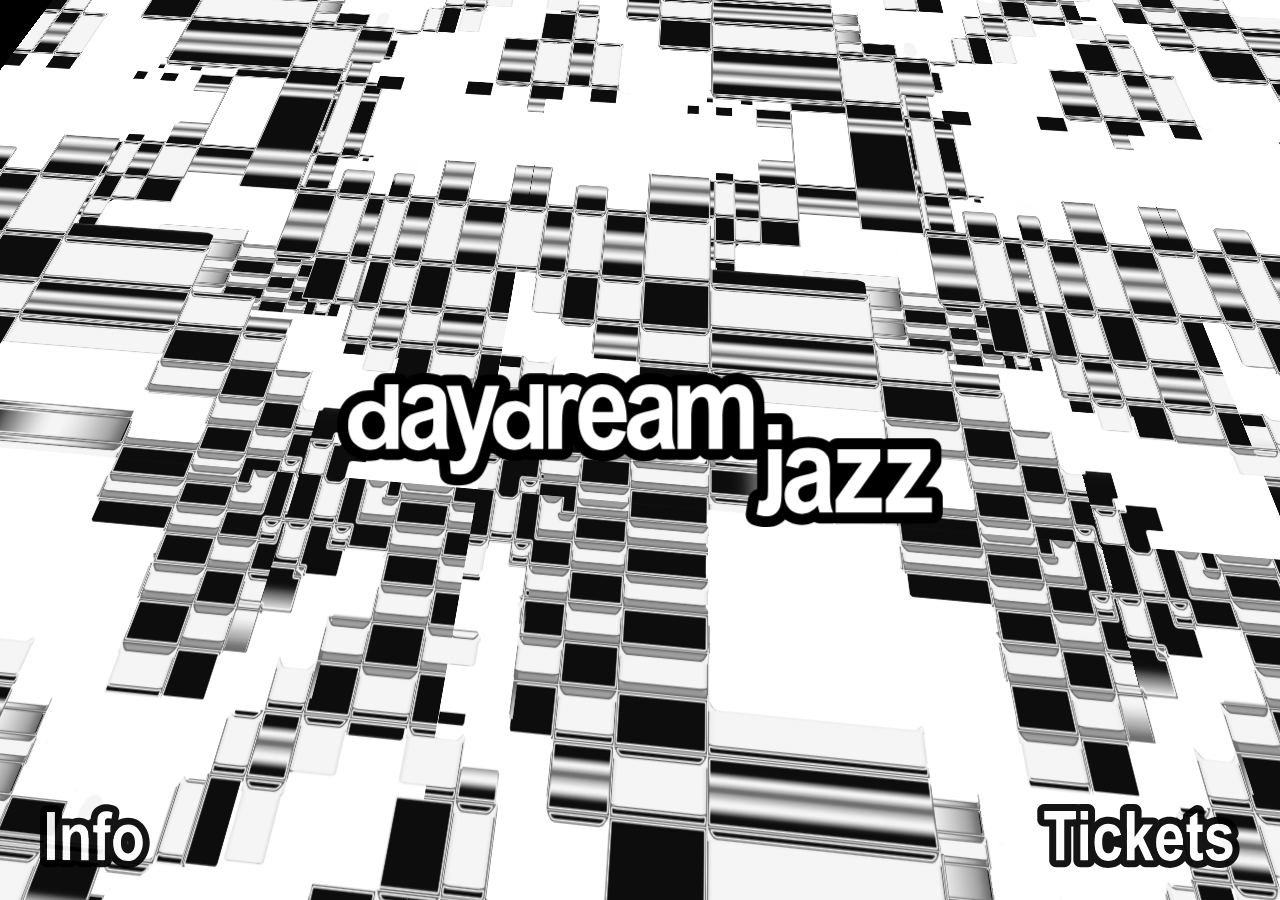
<file: index.html>
<!doctype html>
<html lang="en">
  <head>
    <meta charset="UTF-8" />
    <meta name="viewport" content="width=device-width, initial-scale=1.0" />
    <title>DaydreamJazz</title>
    <script type="module" crossorigin src="./assets/index-7MCVbxVB.js"></script>
    <link rel="stylesheet" crossorigin href="./assets/index-DCzqZmyv.css">
  </head>
  <body class="overflow-hidden antialiased">
    <div class="animated-bg" aria-hidden="true">
      <div class="animated-bg__viewport">
        <div class="animated-bg__plane" data-abg-plane>
          <div class="animated-bg__strip" data-abg-strip></div>
        </div>
      </div>
    </div>

    <main
      class="site-main relative z-10 flex min-h-screen flex-col items-center justify-center px-6"
    >
      <div class="logo-stage">
        <h1 class="m-0">
          <img
            src="./assets/images/logo.svg"
            alt="DaydreamJazz"
            width="966"
            height="245"
            class="logo"
            data-logo
            decoding="async"
            fetchpriority="high"
          />
        </h1>
      </div>

      <div class="content-cards" data-content-cards>
        <article
          class="content-card"
          data-card="support"
          data-content-card
          aria-label="Support Daydream Jazz"
        >
          <h2 class="content-card__title">Daydream Jazz needs your support</h2>
          <p class="content-card__text">
            Lorem ipsum dolor sit amet, consectetur adipiscing elit. Sed do
            eiusmod tempor incididunt ut labore et dolore magna aliqua. Ut enim
            ad minim veniam, quis nostrud exercitation ullamco laboris.
          </p>
          <a href="#" class="content-card__donate">Donate</a>
        </article>

        <article
          class="content-card"
          data-card="info"
          data-content-card
          aria-label="Info"
        >
          <h2 class="content-card__title">Info</h2>
          <p class="content-card__text">
            Daydream Jazz is an independent music festival and cultural platform
            based in Riga.
          </p>
          <p class="content-card__text">
            Our focus is contemporary jazz, ambient and experimental music, with
            live performance at the centre of everything we do. The idea is to
            introduce audiences in Riga to new music while creating intimate and
            carefully considered experiences around it.
          </p>
          <p class="content-card__social">
            <a href="#" class="content-card__social-link">Instagram</a>
            <a href="#" class="content-card__social-link">Facebook</a>
          </p>
        </article>
      </div>
    </main>

    <nav
      class="corner-nav pointer-events-none fixed inset-x-0 bottom-0 z-20 flex items-end justify-between px-6 pb-6 md:px-10 md:pb-8"
      aria-label="Site navigation"
    >
      <a
        href="#info"
        class="corner-link pointer-events-auto"
        data-card-trigger="info"
      >
        <img
          src="./assets/images/info.svg"
          alt="Info"
          width="312"
          height="182"
          class="corner-link__icon"
          decoding="async"
        />
      </a>
      <a
        href="https://ticketshop.lv/en/events/107763"
        class="corner-link pointer-events-auto"
        target="_blank"
        rel="noopener noreferrer"
      >
        <img
          src="./assets/images/tickets.svg"
          alt="Tickets"
          width="569"
          height="179"
          class="corner-link__icon"
          decoding="async"
        />
      </a>
    </nav>

  </body>
</html>
</file>
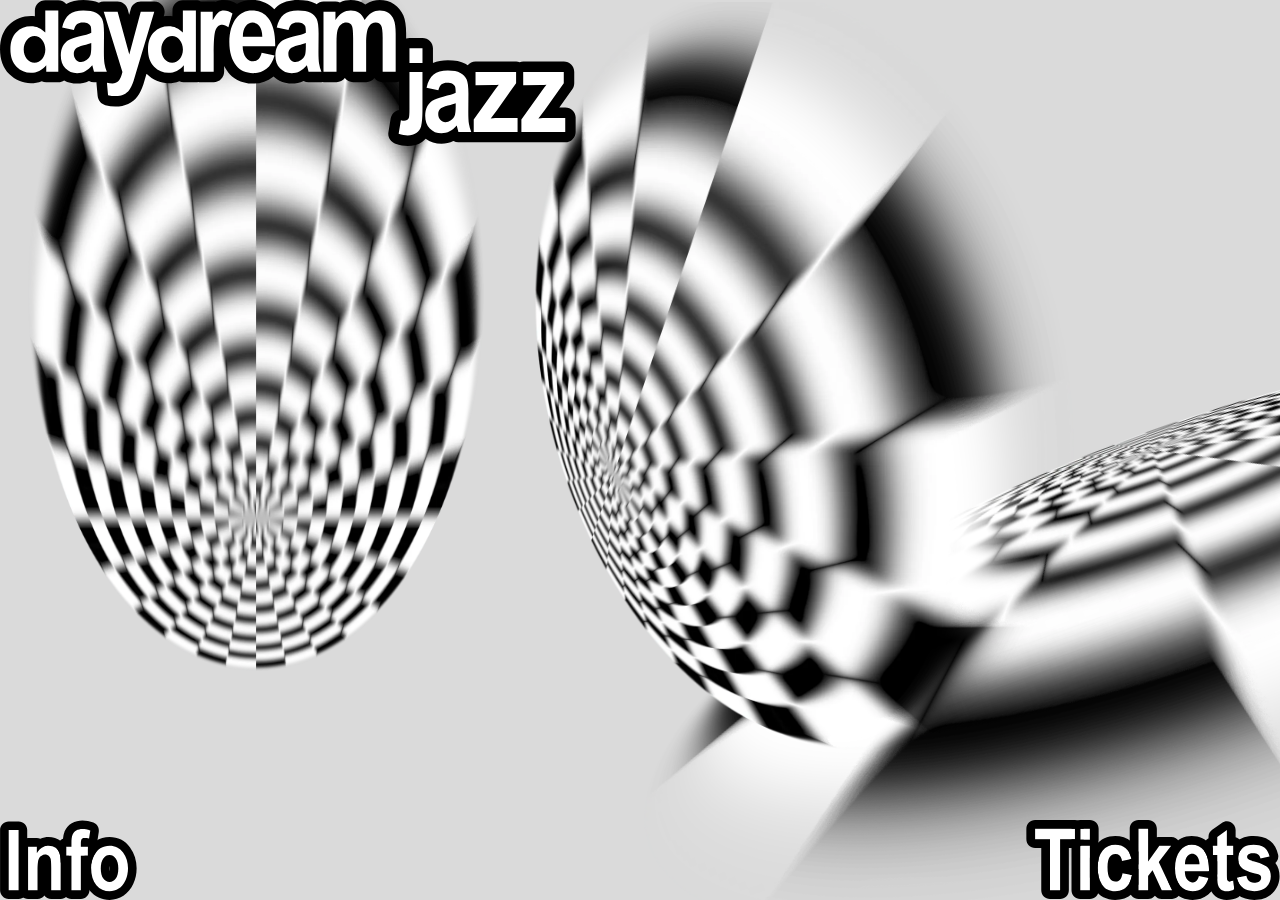
<file: old-home.html>
<!DOCTYPE html><!--  This site was created in Webflow. https://webflow.com  --><!--  Last Published: Fri Jun 27 2025 15:59:17 GMT+0000 (Coordinated Universal Time)  -->
<html data-wf-page="6692bc2f85660c6b7c0c7601" data-wf-site="6692bc2f85660c6b7c0c75f7">
<head>
  <meta charset="utf-8">
  <title>Daydream Jazz</title>
  <meta content="width=device-width, initial-scale=1" name="viewport">
  <meta content="Webflow" name="generator">
  <link href="css/normalize.css" rel="stylesheet" type="text/css">
  <link href="css/webflow.css" rel="stylesheet" type="text/css">
  <link href="css/daydream-jazz.webflow.css" rel="stylesheet" type="text/css">
  <script type="text/javascript">!function(o,c){var n=c.documentElement,t=" w-mod-";n.className+=t+"js",("ontouchstart"in o||o.DocumentTouch&&c instanceof DocumentTouch)&&(n.className+=t+"touch")}(window,document);</script>
  <link href="images/favicon.png" rel="shortcut icon" type="image/x-icon">
  <link href="images/webclip.png" rel="apple-touch-icon">
</head>
<body class="body">
  <section class="section">
    <div class="w-layout-blockcontainer container w-container">
      <div class="logocontainer"><img src="images/logo.svg" loading="lazy" alt="" class="logo"></div>
      <div class="navcontainer">
        <a data-w-id="235c4eb7-e170-a308-549a-3cf3133a464a" href="https://www.facebook.com/events/890144652913933" target="_blank" class="infobutton w-inline-block"><img src="images/info.svg" loading="lazy" data-w-id="e53e03a3-e0a8-1672-e8b8-9812b35a96cb" alt="" class="infoicon"></a>
        <a data-w-id="318f3563-0ec1-373c-7167-3ac269264ebf" href="https://ticketshop.lv/lv/events/6318" target="_blank" class="ticketsbutton w-inline-block"><img src="images/tickets.svg" loading="lazy" alt="" class="ticketsicon"></a>
      </div><img src="images/shapes_00000-5_1.webp" loading="lazy" data-w-id="4eb53563-c131-6ba5-6fee-9d459a389ac5" sizes="(max-width: 479px) 100vw, 60vw" alt="" srcset="images/shapes_00000-5_1shapes_00000-5.webp 500w, images/shapes_00000-5_1shapes_00000-5.webp 800w, images/shapes_00000-5_1shapes_00000-5.webp 1080w, images/shapes_00000-5_1shapes_00000-5.webp 1600w, images/shapes_00000-5_1shapes_00000-5.webp 2000w, images/shapes_00000-5_1.webp 3001w" class="shape_1"><img src="images/shapes_00000-copy-2-2_1.webp" loading="lazy" data-w-id="981434d7-b527-0075-d655-2f1753084816" sizes="(max-width: 479px) 100vw, 70vw" alt="" srcset="images/shapes_00000-copy-2-2_1shapes_00000-copy-2-2.webp 500w, images/shapes_00000-copy-2-2_1shapes_00000-copy-2-2.webp 800w, images/shapes_00000-copy-2-2_1shapes_00000-copy-2-2.webp 1080w, images/shapes_00000-copy-2-2_1shapes_00000-copy-2-2.webp 1600w, images/shapes_00000-copy-2-2_1shapes_00000-copy-2-2.webp 2000w, images/shapes_00000-copy-2-2_1shapes_00000-copy-2-2.webp 2600w, images/shapes_00000-copy-2-2_1.webp 3000w" class="shape_2"><img src="images/shapes_00000-1-1_1.webp" loading="lazy" data-w-id="3c90b577-877f-f562-3415-f8f0f4b86b33" sizes="100vw" alt="" srcset="images/shapes_00000-1-1_1shapes_00000-1-1.webp 500w, images/shapes_00000-1-1_1shapes_00000-1-1.webp 800w, images/shapes_00000-1-1_1shapes_00000-1-1.webp 1080w, images/shapes_00000-1-1_1shapes_00000-1-1.webp 1600w, images/shapes_00000-1-1_1shapes_00000-1-1.webp 2000w, images/shapes_00000-1-1_1shapes_00000-1-1.webp 2600w, images/shapes_00000-1-1_1.webp 3000w" class="shape_3">
    </div>
  </section>
  <script src="https://d3e54v103j8qbb.cloudfront.net/js/jquery-3.5.1.min.dc5e7f18c8.js?site=6692bc2f85660c6b7c0c75f7" type="text/javascript" integrity="sha256-9/aliU8dGd2tb6OSsuzixeV4y/faTqgFtohetphbbj0=" crossorigin="anonymous"></script>
  <script src="js/webflow.js" type="text/javascript"></script>
</body>
</html>
</file>
<file: assets/index-DCzqZmyv.css>
*,:before,:after{--tw-border-spacing-x: 0;--tw-border-spacing-y: 0;--tw-translate-x: 0;--tw-translate-y: 0;--tw-rotate: 0;--tw-skew-x: 0;--tw-skew-y: 0;--tw-scale-x: 1;--tw-scale-y: 1;--tw-pan-x: ;--tw-pan-y: ;--tw-pinch-zoom: ;--tw-scroll-snap-strictness: proximity;--tw-gradient-from-position: ;--tw-gradient-via-position: ;--tw-gradient-to-position: ;--tw-ordinal: ;--tw-slashed-zero: ;--tw-numeric-figure: ;--tw-numeric-spacing: ;--tw-numeric-fraction: ;--tw-ring-inset: ;--tw-ring-offset-width: 0px;--tw-ring-offset-color: #fff;--tw-ring-color: rgb(59 130 246 / .5);--tw-ring-offset-shadow: 0 0 #0000;--tw-ring-shadow: 0 0 #0000;--tw-shadow: 0 0 #0000;--tw-shadow-colored: 0 0 #0000;--tw-blur: ;--tw-brightness: ;--tw-contrast: ;--tw-grayscale: ;--tw-hue-rotate: ;--tw-invert: ;--tw-saturate: ;--tw-sepia: ;--tw-drop-shadow: ;--tw-backdrop-blur: ;--tw-backdrop-brightness: ;--tw-backdrop-contrast: ;--tw-backdrop-grayscale: ;--tw-backdrop-hue-rotate: ;--tw-backdrop-invert: ;--tw-backdrop-opacity: ;--tw-backdrop-saturate: ;--tw-backdrop-sepia: ;--tw-contain-size: ;--tw-contain-layout: ;--tw-contain-paint: ;--tw-contain-style: }::backdrop{--tw-border-spacing-x: 0;--tw-border-spacing-y: 0;--tw-translate-x: 0;--tw-translate-y: 0;--tw-rotate: 0;--tw-skew-x: 0;--tw-skew-y: 0;--tw-scale-x: 1;--tw-scale-y: 1;--tw-pan-x: ;--tw-pan-y: ;--tw-pinch-zoom: ;--tw-scroll-snap-strictness: proximity;--tw-gradient-from-position: ;--tw-gradient-via-position: ;--tw-gradient-to-position: ;--tw-ordinal: ;--tw-slashed-zero: ;--tw-numeric-figure: ;--tw-numeric-spacing: ;--tw-numeric-fraction: ;--tw-ring-inset: ;--tw-ring-offset-width: 0px;--tw-ring-offset-color: #fff;--tw-ring-color: rgb(59 130 246 / .5);--tw-ring-offset-shadow: 0 0 #0000;--tw-ring-shadow: 0 0 #0000;--tw-shadow: 0 0 #0000;--tw-shadow-colored: 0 0 #0000;--tw-blur: ;--tw-brightness: ;--tw-contrast: ;--tw-grayscale: ;--tw-hue-rotate: ;--tw-invert: ;--tw-saturate: ;--tw-sepia: ;--tw-drop-shadow: ;--tw-backdrop-blur: ;--tw-backdrop-brightness: ;--tw-backdrop-contrast: ;--tw-backdrop-grayscale: ;--tw-backdrop-hue-rotate: ;--tw-backdrop-invert: ;--tw-backdrop-opacity: ;--tw-backdrop-saturate: ;--tw-backdrop-sepia: ;--tw-contain-size: ;--tw-contain-layout: ;--tw-contain-paint: ;--tw-contain-style: }*,:before,:after{box-sizing:border-box;border-width:0;border-style:solid;border-color:#e5e7eb}:before,:after{--tw-content: ""}html,:host{line-height:1.5;-webkit-text-size-adjust:100%;-moz-tab-size:4;-o-tab-size:4;tab-size:4;font-family:ui-sans-serif,system-ui,sans-serif,"Apple Color Emoji","Segoe UI Emoji",Segoe UI Symbol,"Noto Color Emoji";font-feature-settings:normal;font-variation-settings:normal;-webkit-tap-highlight-color:transparent}body{margin:0;line-height:inherit}hr{height:0;color:inherit;border-top-width:1px}abbr:where([title]){-webkit-text-decoration:underline dotted;text-decoration:underline dotted}h1,h2,h3,h4,h5,h6{font-size:inherit;font-weight:inherit}a{color:inherit;text-decoration:inherit}b,strong{font-weight:bolder}code,kbd,samp,pre{font-family:ui-monospace,SFMono-Regular,Menlo,Monaco,Consolas,Liberation Mono,Courier New,monospace;font-feature-settings:normal;font-variation-settings:normal;font-size:1em}small{font-size:80%}sub,sup{font-size:75%;line-height:0;position:relative;vertical-align:baseline}sub{bottom:-.25em}sup{top:-.5em}table{text-indent:0;border-color:inherit;border-collapse:collapse}button,input,optgroup,select,textarea{font-family:inherit;font-feature-settings:inherit;font-variation-settings:inherit;font-size:100%;font-weight:inherit;line-height:inherit;letter-spacing:inherit;color:inherit;margin:0;padding:0}button,select{text-transform:none}button,input:where([type=button]),input:where([type=reset]),input:where([type=submit]){-webkit-appearance:button;background-color:transparent;background-image:none}:-moz-focusring{outline:auto}:-moz-ui-invalid{box-shadow:none}progress{vertical-align:baseline}::-webkit-inner-spin-button,::-webkit-outer-spin-button{height:auto}[type=search]{-webkit-appearance:textfield;outline-offset:-2px}::-webkit-search-decoration{-webkit-appearance:none}::-webkit-file-upload-button{-webkit-appearance:button;font:inherit}summary{display:list-item}blockquote,dl,dd,h1,h2,h3,h4,h5,h6,hr,figure,p,pre{margin:0}fieldset{margin:0;padding:0}legend{padding:0}ol,ul,menu{list-style:none;margin:0;padding:0}dialog{padding:0}textarea{resize:vertical}input::-moz-placeholder,textarea::-moz-placeholder{opacity:1;color:#9ca3af}input::placeholder,textarea::placeholder{opacity:1;color:#9ca3af}button,[role=button]{cursor:pointer}:disabled{cursor:default}img,svg,video,canvas,audio,iframe,embed,object{display:block;vertical-align:middle}img,video{max-width:100%;height:auto}[hidden]:where(:not([hidden=until-found])){display:none}html,body{height:100%;margin:0}body{background:#000;--corner-icon-h: min(8vw, 4rem)}.logo-stage{position:fixed;z-index:10;left:50%;top:50%;translate:-50% -50%;transform-origin:top center;perspective:560px;transition:left .5s linear,top .5s linear,translate .5s linear}.site-main.is-ready .logo-stage{left:50%;top:clamp(1.25rem,4vw,2.5rem);translate:-50% 0}.\!logo{--rx: 0deg !important;--ry: 0deg !important;--sx: 0deg !important;--sy: 0deg !important;display:block!important;width:auto!important;max-width:none!important;height:calc(var(--corner-icon-h) * 2.4)!important;opacity:0!important;transform:rotateX(var(--rx)) rotateY(var(--ry)) skew(var(--sx),var(--sy))!important;transform-origin:center!important;transform-style:preserve-3d!important;will-change:transform,opacity!important;transition:opacity .7s ease,height .5s linear,transform .9s cubic-bezier(.22,1,.36,1)!important}.logo{--rx: 0deg;--ry: 0deg;--sx: 0deg;--sy: 0deg;display:block;width:auto;max-width:none;height:calc(var(--corner-icon-h) * 2.4);opacity:0;transform:rotateX(var(--rx)) rotateY(var(--ry)) skew(var(--sx),var(--sy));transform-origin:center;transform-style:preserve-3d;will-change:transform,opacity;transition:opacity .7s ease,height .5s linear,transform .9s cubic-bezier(.22,1,.36,1)}.site-main.is-ready .logo{height:calc(var(--corner-icon-h) * 1.5)}.site-main.is-ready .\!logo{height:calc(var(--corner-icon-h) * 1.5)!important}.content-cards{position:fixed;z-index:10;left:50%;top:50%;display:grid;width:min(calc(100% - 3rem),36rem);translate:calc(-50% + var(--px, 0px)) calc(-50% + var(--py, 0px));pointer-events:none}.content-cards:has(.content-card.is-visible){pointer-events:auto}.content-card{grid-area:1 / 1;width:100%;scale:0;--card-pad-x: clamp(2.1875rem, 5.25vw, 3.5rem);--card-pad-top-base: clamp(2rem, 4.5vw, 2.75rem);--card-pad-top: var(--card-pad-top-base);--card-pad-bottom: clamp(2.1875rem, 5.25vw, 3.5rem);padding:var(--card-pad-top) var(--card-pad-x) var(--card-pad-bottom);border-radius:1rem;background:#000;color:#fff;opacity:1;transform-origin:center;overflow:visible;pointer-events:none;transition:scale .4s cubic-bezier(.22,1,.36,1)}.content-card--multiline-title{--card-pad-top: calc(var(--card-pad-top-base) + clamp(.65rem, 2vw, 1rem))}.content-card.is-visible{position:relative;scale:1;z-index:2;pointer-events:auto}.content-card.is-visible.is-closing{scale:0;z-index:3}.content-card:not(.is-visible){position:absolute;top:0;left:0}.content-card__title{position:absolute;top:0;left:var(--card-pad-x);width:50%;margin:0;translate:0 -50%;font-size:clamp(1.4rem,4vw,2rem);font-weight:800;line-height:1;letter-spacing:-.04em;text-align:left;color:#fff;-webkit-text-stroke:.5em #000;paint-order:stroke fill}.content-card__text{margin:0;font-size:clamp(.95rem,2.2vw,1.125rem);line-height:1.6;letter-spacing:.01em}.content-card__text+.content-card__text{margin-top:1rem}.content-card__social{display:flex;align-items:center;gap:clamp(1rem,2vw,1.5rem);margin:clamp(.85rem,2.25vw,1.35rem) 0 0;font-size:clamp(1rem,4vw,1.25rem);font-weight:800;line-height:1;letter-spacing:-.04em}.content-card__social-link{color:#000;-webkit-text-stroke:.15em #fff;paint-order:stroke fill;text-decoration:none;transition:opacity .2s ease}.content-card__social-link:hover{opacity:.75}.content-card__donate{display:inline-block;margin-top:clamp(1.35rem,3.25vw,1.85rem);padding:.65rem 1.75rem;border-radius:9999px;background:#fff;color:#000;font-size:clamp(.9rem,2vw,1rem);font-weight:600;letter-spacing:.02em;text-decoration:none;transition:transform .2s ease,opacity .2s ease}.content-card__donate:hover{transform:scale(1.03);opacity:.92}.content-card__donate:focus-visible{outline:2px solid #fff;outline-offset:3px}.\!logo.is-visible{opacity:1!important}.logo.is-visible{opacity:1}.animated-bg{position:fixed;top:0;right:0;bottom:0;left:0;z-index:0;overflow:hidden;background:#000;pointer-events:none;opacity:0;transition:opacity 2.5s ease}.animated-bg.is-visible{opacity:1}.animated-bg__viewport{position:absolute;top:0;right:0;bottom:0;left:0;perspective:520px;perspective-origin:50% 10%}.animated-bg__plane{--tilt-x: 28deg;--tilt-z: 4deg;position:absolute;left:50%;bottom:-52vh;width:250vmax;height:250vmax;transform:translate(-50%) rotateX(var(--tilt-x)) rotate(var(--tilt-z));transform-origin:50% 100%}.animated-bg__strip{position:absolute;top:0;left:0;background:url(./images/ddj_background_001.webp) repeat;will-change:transform;backface-visibility:hidden}.corner-link{display:block;opacity:0;transition:opacity .7s ease,transform .2s ease}.corner-nav.is-visible .corner-link{opacity:.92}.corner-link__icon{display:block;height:var(--corner-icon-h);width:auto}.corner-nav.is-visible .corner-link:hover{opacity:1;transform:scale(1.03)}.corner-link:focus-visible{outline:2px solid #fff;outline-offset:4px;border-radius:2px}.pointer-events-none{pointer-events:none}.pointer-events-auto{pointer-events:auto}.fixed{position:fixed}.relative{position:relative}.inset-x-0{left:0;right:0}.bottom-0{bottom:0}.z-10{z-index:10}.z-20{z-index:20}.m-0{margin:0}.block{display:block}.flex{display:flex}.hidden{display:none}.min-h-screen{min-height:100vh}.transform{transform:translate(var(--tw-translate-x),var(--tw-translate-y)) rotate(var(--tw-rotate)) skew(var(--tw-skew-x)) skewY(var(--tw-skew-y)) scaleX(var(--tw-scale-x)) scaleY(var(--tw-scale-y))}.resize{resize:both}.flex-col{flex-direction:column}.items-end{align-items:flex-end}.items-center{align-items:center}.justify-center{justify-content:center}.justify-between{justify-content:space-between}.overflow-hidden{overflow:hidden}.px-6{padding-left:1.5rem;padding-right:1.5rem}.pb-6{padding-bottom:1.5rem}.antialiased{-webkit-font-smoothing:antialiased;-moz-osx-font-smoothing:grayscale}@media (prefers-reduced-motion: reduce){.logo,.animated-bg,.corner-link,.content-card,.content-cards,.logo-stage{transition:none}.corner-nav.is-visible .corner-link{opacity:.92}}@media (min-width: 768px){.md\:px-10{padding-left:2.5rem;padding-right:2.5rem}.md\:pb-8{padding-bottom:2rem}}
</file>
<file: css/webflow.css>
@font-face {
  font-family: 'webflow-icons';
  src: url("[data-uri]") format('truetype');
  font-weight: normal;
  font-style: normal;
}
[class^="w-icon-"],
[class*=" w-icon-"] {
  /* use !important to prevent issues with browser extensions that change fonts */
  font-family: 'webflow-icons' !important;
  speak: none;
  font-style: normal;
  font-weight: normal;
  font-variant: normal;
  text-transform: none;
  line-height: 1;
  /* Better Font Rendering =========== */
  -webkit-font-smoothing: antialiased;
  -moz-osx-font-smoothing: grayscale;
}
.w-icon-slider-right:before {
  content: "\e600";
}
.w-icon-slider-left:before {
  content: "\e601";
}
.w-icon-nav-menu:before {
  content: "\e602";
}
.w-icon-arrow-down:before,
.w-icon-dropdown-toggle:before {
  content: "\e603";
}
.w-icon-file-upload-remove:before {
  content: "\e900";
}
.w-icon-file-upload-icon:before {
  content: "\e903";
}
* {
  -webkit-box-sizing: border-box;
  -moz-box-sizing: border-box;
  box-sizing: border-box;
}
html {
  height: 100%;
}
body {
  margin: 0;
  min-height: 100%;
  background-color: #fff;
  font-family: Arial, sans-serif;
  font-size: 14px;
  line-height: 20px;
  color: #333;
}
img {
  max-width: 100%;
  vertical-align: middle;
  display: inline-block;
}
html.w-mod-touch * {
  background-attachment: scroll !important;
}
.w-block {
  display: block;
}
.w-inline-block {
  max-width: 100%;
  display: inline-block;
}
.w-clearfix:before,
.w-clearfix:after {
  content: " ";
  display: table;
  grid-column-start: 1;
  grid-row-start: 1;
  grid-column-end: 2;
  grid-row-end: 2;
}
.w-clearfix:after {
  clear: both;
}
.w-hidden {
  display: none;
}
.w-button {
  display: inline-block;
  padding: 9px 15px;
  background-color: #3898EC;
  color: white;
  border: 0;
  line-height: inherit;
  text-decoration: none;
  cursor: pointer;
  border-radius: 0;
}
input.w-button {
  -webkit-appearance: button;
}
html[data-w-dynpage] [data-w-cloak] {
  color: transparent !important;
}
.w-code-block {
  margin: unset;
}
pre.w-code-block code {
  all: inherit;
}
.w-optimization {
  display: contents;
}
.w-webflow-badge,
.w-webflow-badge > img {
  box-sizing: unset;
  width: unset;
  height: unset;
  max-height: unset;
  max-width: unset;
  min-height: unset;
  min-width: unset;
  margin: unset;
  padding: unset;
  float: unset;
  clear: unset;
  border: unset;
  border-radius: unset;
  background: unset;
  background-image: unset;
  background-position: unset;
  background-size: unset;
  background-repeat: unset;
  background-origin: unset;
  background-clip: unset;
  background-attachment: unset;
  background-color: unset;
  box-shadow: unset;
  transform: unset;
  transition: unset;
  direction: unset;
  font-family: unset;
  font-weight: unset;
  color: unset;
  font-size: unset;
  line-height: unset;
  font-style: unset;
  font-variant: unset;
  text-align: unset;
  letter-spacing: unset;
  text-decoration: unset;
  text-indent: unset;
  text-transform: unset;
  list-style-type: unset;
  text-shadow: unset;
  vertical-align: unset;
  cursor: unset;
  white-space: unset;
  word-break: unset;
  word-spacing: unset;
  word-wrap: unset;
}
.w-webflow-badge {
  position: fixed !important;
  display: inline-block !important;
  visibility: visible !important;
  opacity: 1 !important;
  z-index: 2147483647 !important;
  top: auto !important;
  right: 12px !important;
  bottom: 12px !important;
  left: auto !important;
  color: #aaadb0 !important;
  background-color: #fff !important;
  border-radius: 3px !important;
  padding: 6px !important;
  font-size: 12px !important;
  line-height: 14px !important;
  text-decoration: none !important;
  transform: none !important;
  margin: 0 !important;
  width: auto !important;
  height: auto !important;
  overflow: unset !important;
  white-space: nowrap;
  box-shadow: 0 0 0 1px rgba(0, 0, 0, 0.1), 0px 1px 3px rgba(0, 0, 0, 0.1);
  cursor: pointer;
}
.w-webflow-badge > img {
  position: unset;
  display: inline-block !important;
  visibility: unset !important;
  opacity: 1 !important;
  vertical-align: middle !important;
}
h1,
h2,
h3,
h4,
h5,
h6 {
  font-weight: bold;
  margin-bottom: 10px;
}
h1 {
  font-size: 38px;
  line-height: 44px;
  margin-top: 20px;
}
h2 {
  font-size: 32px;
  line-height: 36px;
  margin-top: 20px;
}
h3 {
  font-size: 24px;
  line-height: 30px;
  margin-top: 20px;
}
h4 {
  font-size: 18px;
  line-height: 24px;
  margin-top: 10px;
}
h5 {
  font-size: 14px;
  line-height: 20px;
  margin-top: 10px;
}
h6 {
  font-size: 12px;
  line-height: 18px;
  margin-top: 10px;
}
p {
  margin-top: 0;
  margin-bottom: 10px;
}
blockquote {
  margin: 0 0 10px 0;
  padding: 10px 20px;
  border-left: 5px solid #E2E2E2;
  font-size: 18px;
  line-height: 22px;
}
figure {
  margin: 0;
  margin-bottom: 10px;
}
figcaption {
  margin-top: 5px;
  text-align: center;
}
ul,
ol {
  margin-top: 0px;
  margin-bottom: 10px;
  padding-left: 40px;
}
.w-list-unstyled {
  padding-left: 0;
  list-style: none;
}
.w-embed:before,
.w-embed:after {
  content: " ";
  display: table;
  grid-column-start: 1;
  grid-row-start: 1;
  grid-column-end: 2;
  grid-row-end: 2;
}
.w-embed:after {
  clear: both;
}
.w-video {
  width: 100%;
  position: relative;
  padding: 0;
}
.w-video iframe,
.w-video object,
.w-video embed {
  position: absolute;
  top: 0;
  left: 0;
  width: 100%;
  height: 100%;
  border: none;
}
fieldset {
  padding: 0;
  margin: 0;
  border: 0;
}
button,
[type='button'],
[type='reset'] {
  border: 0;
  cursor: pointer;
  -webkit-appearance: button;
}
.w-form {
  margin: 0 0 15px;
}
.w-form-done {
  display: none;
  padding: 20px;
  text-align: center;
  background-color: #dddddd;
}
.w-form-fail {
  display: none;
  margin-top: 10px;
  padding: 10px;
  background-color: #ffdede;
}
label {
  display: block;
  margin-bottom: 5px;
  font-weight: bold;
}
.w-input,
.w-select {
  display: block;
  width: 100%;
  height: 38px;
  padding: 8px 12px;
  margin-bottom: 10px;
  font-size: 14px;
  line-height: 1.42857143;
  color: #333333;
  vertical-align: middle;
  background-color: #ffffff;
  border: 1px solid #cccccc;
}
.w-input::placeholder,
.w-select::placeholder {
  color: #999;
}
.w-input:focus,
.w-select:focus {
  border-color: #3898EC;
  outline: 0;
}
.w-input[disabled],
.w-select[disabled],
.w-input[readonly],
.w-select[readonly],
fieldset[disabled] .w-input,
fieldset[disabled] .w-select {
  cursor: not-allowed;
}
.w-input[disabled]:not(.w-input-disabled),
.w-select[disabled]:not(.w-input-disabled),
.w-input[readonly],
.w-select[readonly],
fieldset[disabled]:not(.w-input-disabled) .w-input,
fieldset[disabled]:not(.w-input-disabled) .w-select {
  background-color: #eeeeee;
}
textarea.w-input,
textarea.w-select {
  height: auto;
}
.w-select {
  background-color: #f3f3f3;
}
.w-select[multiple] {
  height: auto;
}
.w-form-label {
  display: inline-block;
  cursor: pointer;
  font-weight: normal;
  margin-bottom: 0px;
}
.w-radio {
  display: block;
  margin-bottom: 5px;
  padding-left: 20px;
}
.w-radio:before,
.w-radio:after {
  content: " ";
  display: table;
  grid-column-start: 1;
  grid-row-start: 1;
  grid-column-end: 2;
  grid-row-end: 2;
}
.w-radio:after {
  clear: both;
}
.w-radio-input {
  margin: 4px 0 0;
  line-height: normal;
  float: left;
  margin-left: -20px;
}
.w-radio-input {
  margin-top: 3px;
}
.w-file-upload {
  display: block;
  margin-bottom: 10px;
}
.w-file-upload-input {
  width: 0.1px;
  height: 0.1px;
  opacity: 0;
  overflow: hidden;
  position: absolute;
  z-index: -100;
}
.w-file-upload-default,
.w-file-upload-uploading,
.w-file-upload-success {
  display: inline-block;
  color: #333333;
}
.w-file-upload-error {
  display: block;
  margin-top: 10px;
}
.w-file-upload-default.w-hidden,
.w-file-upload-uploading.w-hidden,
.w-file-upload-error.w-hidden,
.w-file-upload-success.w-hidden {
  display: none;
}
.w-file-upload-uploading-btn {
  display: flex;
  font-size: 14px;
  font-weight: normal;
  cursor: pointer;
  margin: 0;
  padding: 8px 12px;
  border: 1px solid #cccccc;
  background-color: #fafafa;
}
.w-file-upload-file {
  display: flex;
  flex-grow: 1;
  justify-content: space-between;
  margin: 0;
  padding: 8px 9px 8px 11px;
  border: 1px solid #cccccc;
  background-color: #fafafa;
}
.w-file-upload-file-name {
  font-size: 14px;
  font-weight: normal;
  display: block;
}
.w-file-remove-link {
  margin-top: 3px;
  margin-left: 10px;
  width: auto;
  height: auto;
  padding: 3px;
  display: block;
  cursor: pointer;
}
.w-icon-file-upload-remove {
  margin: auto;
  font-size: 10px;
}
.w-file-upload-error-msg {
  display: inline-block;
  color: #ea384c;
  padding: 2px 0;
}
.w-file-upload-info {
  display: inline-block;
  line-height: 38px;
  padding: 0 12px;
}
.w-file-upload-label {
  display: inline-block;
  font-size: 14px;
  font-weight: normal;
  cursor: pointer;
  margin: 0;
  padding: 8px 12px;
  border: 1px solid #cccccc;
  background-color: #fafafa;
}
.w-icon-file-upload-icon,
.w-icon-file-upload-uploading {
  display: inline-block;
  margin-right: 8px;
  width: 20px;
}
.w-icon-file-upload-uploading {
  height: 20px;
}
.w-container {
  margin-left: auto;
  margin-right: auto;
  max-width: 940px;
}
.w-container:before,
.w-container:after {
  content: " ";
  display: table;
  grid-column-start: 1;
  grid-row-start: 1;
  grid-column-end: 2;
  grid-row-end: 2;
}
.w-container:after {
  clear: both;
}
.w-container .w-row {
  margin-left: -10px;
  margin-right: -10px;
}
.w-row:before,
.w-row:after {
  content: " ";
  display: table;
  grid-column-start: 1;
  grid-row-start: 1;
  grid-column-end: 2;
  grid-row-end: 2;
}
.w-row:after {
  clear: both;
}
.w-row .w-row {
  margin-left: 0;
  margin-right: 0;
}
.w-col {
  position: relative;
  float: left;
  width: 100%;
  min-height: 1px;
  padding-left: 10px;
  padding-right: 10px;
}
.w-col .w-col {
  padding-left: 0;
  padding-right: 0;
}
.w-col-1 {
  width: 8.33333333%;
}
.w-col-2 {
  width: 16.66666667%;
}
.w-col-3 {
  width: 25%;
}
.w-col-4 {
  width: 33.33333333%;
}
.w-col-5 {
  width: 41.66666667%;
}
.w-col-6 {
  width: 50%;
}
.w-col-7 {
  width: 58.33333333%;
}
.w-col-8 {
  width: 66.66666667%;
}
.w-col-9 {
  width: 75%;
}
.w-col-10 {
  width: 83.33333333%;
}
.w-col-11 {
  width: 91.66666667%;
}
.w-col-12 {
  width: 100%;
}
.w-hidden-main {
  display: none !important;
}
@media screen and (max-width: 991px) {
  .w-container {
    max-width: 728px;
  }
  .w-hidden-main {
    display: inherit !important;
  }
  .w-hidden-medium {
    display: none !important;
  }
  .w-col-medium-1 {
    width: 8.33333333%;
  }
  .w-col-medium-2 {
    width: 16.66666667%;
  }
  .w-col-medium-3 {
    width: 25%;
  }
  .w-col-medium-4 {
    width: 33.33333333%;
  }
  .w-col-medium-5 {
    width: 41.66666667%;
  }
  .w-col-medium-6 {
    width: 50%;
  }
  .w-col-medium-7 {
    width: 58.33333333%;
  }
  .w-col-medium-8 {
    width: 66.66666667%;
  }
  .w-col-medium-9 {
    width: 75%;
  }
  .w-col-medium-10 {
    width: 83.33333333%;
  }
  .w-col-medium-11 {
    width: 91.66666667%;
  }
  .w-col-medium-12 {
    width: 100%;
  }
  .w-col-stack {
    width: 100%;
    left: auto;
    right: auto;
  }
}
@media screen and (max-width: 767px) {
  .w-hidden-main {
    display: inherit !important;
  }
  .w-hidden-medium {
    display: inherit !important;
  }
  .w-hidden-small {
    display: none !important;
  }
  .w-row,
  .w-container .w-row {
    margin-left: 0;
    margin-right: 0;
  }
  .w-col {
    width: 100%;
    left: auto;
    right: auto;
  }
  .w-col-small-1 {
    width: 8.33333333%;
  }
  .w-col-small-2 {
    width: 16.66666667%;
  }
  .w-col-small-3 {
    width: 25%;
  }
  .w-col-small-4 {
    width: 33.33333333%;
  }
  .w-col-small-5 {
    width: 41.66666667%;
  }
  .w-col-small-6 {
    width: 50%;
  }
  .w-col-small-7 {
    width: 58.33333333%;
  }
  .w-col-small-8 {
    width: 66.66666667%;
  }
  .w-col-small-9 {
    width: 75%;
  }
  .w-col-small-10 {
    width: 83.33333333%;
  }
  .w-col-small-11 {
    width: 91.66666667%;
  }
  .w-col-small-12 {
    width: 100%;
  }
}
@media screen and (max-width: 479px) {
  .w-container {
    max-width: none;
  }
  .w-hidden-main {
    display: inherit !important;
  }
  .w-hidden-medium {
    display: inherit !important;
  }
  .w-hidden-small {
    display: inherit !important;
  }
  .w-hidden-tiny {
    display: none !important;
  }
  .w-col {
    width: 100%;
  }
  .w-col-tiny-1 {
    width: 8.33333333%;
  }
  .w-col-tiny-2 {
    width: 16.66666667%;
  }
  .w-col-tiny-3 {
    width: 25%;
  }
  .w-col-tiny-4 {
    width: 33.33333333%;
  }
  .w-col-tiny-5 {
    width: 41.66666667%;
  }
  .w-col-tiny-6 {
    width: 50%;
  }
  .w-col-tiny-7 {
    width: 58.33333333%;
  }
  .w-col-tiny-8 {
    width: 66.66666667%;
  }
  .w-col-tiny-9 {
    width: 75%;
  }
  .w-col-tiny-10 {
    width: 83.33333333%;
  }
  .w-col-tiny-11 {
    width: 91.66666667%;
  }
  .w-col-tiny-12 {
    width: 100%;
  }
}
.w-widget {
  position: relative;
}
.w-widget-map {
  width: 100%;
  height: 400px;
}
.w-widget-map label {
  width: auto;
  display: inline;
}
.w-widget-map img {
  max-width: inherit;
}
.w-widget-map .gm-style-iw {
  text-align: center;
}
.w-widget-map .gm-style-iw > button {
  display: none !important;
}
.w-widget-twitter {
  overflow: hidden;
}
.w-widget-twitter-count-shim {
  display: inline-block;
  vertical-align: top;
  position: relative;
  width: 28px;
  height: 20px;
  text-align: center;
  background: white;
  border: #758696 solid 1px;
  border-radius: 3px;
}
.w-widget-twitter-count-shim * {
  pointer-events: none;
  user-select: none;
}
.w-widget-twitter-count-shim .w-widget-twitter-count-inner {
  position: relative;
  font-size: 15px;
  line-height: 12px;
  text-align: center;
  color: #999;
  font-family: serif;
}
.w-widget-twitter-count-shim .w-widget-twitter-count-clear {
  position: relative;
  display: block;
}
.w-widget-twitter-count-shim.w--large {
  width: 36px;
  height: 28px;
}
.w-widget-twitter-count-shim.w--large .w-widget-twitter-count-inner {
  font-size: 18px;
  line-height: 18px;
}
.w-widget-twitter-count-shim:not(.w--vertical) {
  margin-left: 5px;
  margin-right: 8px;
}
.w-widget-twitter-count-shim:not(.w--vertical).w--large {
  margin-left: 6px;
}
.w-widget-twitter-count-shim:not(.w--vertical):before,
.w-widget-twitter-count-shim:not(.w--vertical):after {
  top: 50%;
  left: 0;
  border: solid transparent;
  content: ' ';
  height: 0;
  width: 0;
  position: absolute;
  pointer-events: none;
}
.w-widget-twitter-count-shim:not(.w--vertical):before {
  border-color: rgba(117, 134, 150, 0);
  border-right-color: #5d6c7b;
  border-width: 4px;
  margin-left: -9px;
  margin-top: -4px;
}
.w-widget-twitter-count-shim:not(.w--vertical).w--large:before {
  border-width: 5px;
  margin-left: -10px;
  margin-top: -5px;
}
.w-widget-twitter-count-shim:not(.w--vertical):after {
  border-color: rgba(255, 255, 255, 0);
  border-right-color: white;
  border-width: 4px;
  margin-left: -8px;
  margin-top: -4px;
}
.w-widget-twitter-count-shim:not(.w--vertical).w--large:after {
  border-width: 5px;
  margin-left: -9px;
  margin-top: -5px;
}
.w-widget-twitter-count-shim.w--vertical {
  width: 61px;
  height: 33px;
  margin-bottom: 8px;
}
.w-widget-twitter-count-shim.w--vertical:before,
.w-widget-twitter-count-shim.w--vertical:after {
  top: 100%;
  left: 50%;
  border: solid transparent;
  content: ' ';
  height: 0;
  width: 0;
  position: absolute;
  pointer-events: none;
}
.w-widget-twitter-count-shim.w--vertical:before {
  border-color: rgba(117, 134, 150, 0);
  border-top-color: #5d6c7b;
  border-width: 5px;
  margin-left: -5px;
}
.w-widget-twitter-count-shim.w--vertical:after {
  border-color: rgba(255, 255, 255, 0);
  border-top-color: white;
  border-width: 4px;
  margin-left: -4px;
}
.w-widget-twitter-count-shim.w--vertical .w-widget-twitter-count-inner {
  font-size: 18px;
  line-height: 22px;
}
.w-widget-twitter-count-shim.w--vertical.w--large {
  width: 76px;
}
.w-background-video {
  position: relative;
  overflow: hidden;
  height: 500px;
  color: white;
}
.w-background-video > video {
  background-size: cover;
  background-position: 50% 50%;
  position: absolute;
  margin: auto;
  width: 100%;
  height: 100%;
  right: -100%;
  bottom: -100%;
  top: -100%;
  left: -100%;
  object-fit: cover;
  z-index: -100;
}
.w-background-video > video::-webkit-media-controls-start-playback-button {
  display: none !important;
  -webkit-appearance: none;
}
.w-background-video--control {
  position: absolute;
  bottom: 1em;
  right: 1em;
  background-color: transparent;
  padding: 0;
}
.w-background-video--control > [hidden] {
  display: none !important;
}
.w-slider {
  position: relative;
  height: 300px;
  text-align: center;
  background: #dddddd;
  clear: both;
  -webkit-tap-highlight-color: rgba(0, 0, 0, 0);
  tap-highlight-color: rgba(0, 0, 0, 0);
}
.w-slider-mask {
  position: relative;
  display: block;
  overflow: hidden;
  z-index: 1;
  left: 0;
  right: 0;
  height: 100%;
  white-space: nowrap;
}
.w-slide {
  position: relative;
  display: inline-block;
  vertical-align: top;
  width: 100%;
  height: 100%;
  white-space: normal;
  text-align: left;
}
.w-slider-nav {
  position: absolute;
  z-index: 2;
  top: auto;
  right: 0;
  bottom: 0;
  left: 0;
  margin: auto;
  padding-top: 10px;
  height: 40px;
  text-align: center;
  -webkit-tap-highlight-color: rgba(0, 0, 0, 0);
  tap-highlight-color: rgba(0, 0, 0, 0);
}
.w-slider-nav.w-round > div {
  border-radius: 100%;
}
.w-slider-nav.w-num > div {
  width: auto;
  height: auto;
  padding: 0.2em 0.5em;
  font-size: inherit;
  line-height: inherit;
}
.w-slider-nav.w-shadow > div {
  box-shadow: 0 0 3px rgba(51, 51, 51, 0.4);
}
.w-slider-nav-invert {
  color: #fff;
}
.w-slider-nav-invert > div {
  background-color: rgba(34, 34, 34, 0.4);
}
.w-slider-nav-invert > div.w-active {
  background-color: #222;
}
.w-slider-dot {
  position: relative;
  display: inline-block;
  width: 1em;
  height: 1em;
  background-color: rgba(255, 255, 255, 0.4);
  cursor: pointer;
  margin: 0 3px 0.5em;
  transition: background-color 100ms, color 100ms;
}
.w-slider-dot.w-active {
  background-color: #fff;
}
.w-slider-dot:focus {
  outline: none;
  box-shadow: 0px 0px 0px 2px #fff;
}
.w-slider-dot:focus.w-active {
  box-shadow: none;
}
.w-slider-arrow-left,
.w-slider-arrow-right {
  position: absolute;
  width: 80px;
  top: 0;
  right: 0;
  bottom: 0;
  left: 0;
  margin: auto;
  cursor: pointer;
  overflow: hidden;
  color: white;
  font-size: 40px;
  -webkit-tap-highlight-color: rgba(0, 0, 0, 0);
  tap-highlight-color: rgba(0, 0, 0, 0);
  user-select: none;
}
.w-slider-arrow-left [class^='w-icon-'],
.w-slider-arrow-right [class^='w-icon-'],
.w-slider-arrow-left [class*=' w-icon-'],
.w-slider-arrow-right [class*=' w-icon-'] {
  position: absolute;
}
.w-slider-arrow-left:focus,
.w-slider-arrow-right:focus {
  outline: 0;
}
.w-slider-arrow-left {
  z-index: 3;
  right: auto;
}
.w-slider-arrow-right {
  z-index: 4;
  left: auto;
}
.w-icon-slider-left,
.w-icon-slider-right {
  top: 0;
  right: 0;
  bottom: 0;
  left: 0;
  margin: auto;
  width: 1em;
  height: 1em;
}
.w-slider-aria-label {
  border: 0;
  clip: rect(0 0 0 0);
  height: 1px;
  margin: -1px;
  overflow: hidden;
  padding: 0;
  position: absolute;
  width: 1px;
}
.w-slider-force-show {
  display: block !important;
}
.w-dropdown {
  display: inline-block;
  position: relative;
  text-align: left;
  margin-left: auto;
  margin-right: auto;
  z-index: 900;
}
.w-dropdown-btn,
.w-dropdown-toggle,
.w-dropdown-link {
  position: relative;
  vertical-align: top;
  text-decoration: none;
  color: #222222;
  padding: 20px;
  text-align: left;
  margin-left: auto;
  margin-right: auto;
  white-space: nowrap;
}
.w-dropdown-toggle {
  user-select: none;
  display: inline-block;
  cursor: pointer;
  padding-right: 40px;
}
.w-dropdown-toggle:focus {
  outline: 0;
}
.w-icon-dropdown-toggle {
  position: absolute;
  top: 0;
  right: 0;
  bottom: 0;
  margin: auto;
  margin-right: 20px;
  width: 1em;
  height: 1em;
}
.w-dropdown-list {
  position: absolute;
  background: #dddddd;
  display: none;
  min-width: 100%;
}
.w-dropdown-list.w--open {
  display: block;
}
.w-dropdown-link {
  padding: 10px 20px;
  display: block;
  color: #222222;
}
.w-dropdown-link.w--current {
  color: #0082f3;
}
.w-dropdown-link:focus {
  outline: 0;
}
@media screen and (max-width: 767px) {
  .w-nav-brand {
    padding-left: 10px;
  }
}
/**
 * ## Note
 * Safari (on both iOS and OS X) does not handle viewport units (vh, vw) well.
 * For example percentage units do not work on descendants of elements that
 * have any dimensions expressed in viewport units. It also doesn’t handle them at
 * all in `calc()`.
 */
/**
 * Wrapper around all lightbox elements
 *
 * 1. Since the lightbox can receive focus, IE also gives it an outline.
 * 2. Fixes flickering on Chrome when a transition is in progress
 *    underneath the lightbox.
 */
.w-lightbox-backdrop {
  cursor: auto;
  font-style: normal;
  letter-spacing: normal;
  list-style: disc;
  text-indent: 0;
  text-shadow: none;
  text-transform: none;
  visibility: visible;
  white-space: normal;
  word-break: normal;
  word-spacing: normal;
  word-wrap: normal;
  position: fixed;
  top: 0;
  right: 0;
  bottom: 0;
  left: 0;
  color: #fff;
  font-family: "Helvetica Neue", Helvetica, Ubuntu, "Segoe UI", Verdana, sans-serif;
  font-size: 17px;
  line-height: 1.2;
  font-weight: 300;
  text-align: center;
  background: rgba(0, 0, 0, 0.9);
  z-index: 2000;
  outline: 0;
  /* 1 */
  opacity: 0;
  -webkit-user-select: none;
  -moz-user-select: none;
  -webkit-tap-highlight-color: transparent;
  -webkit-transform: translate(0, 0);
  /* 2 */
}
/**
 * Neat trick to bind the rubberband effect to our canvas instead of the whole
 * document on iOS. It also prevents a bug that causes the document underneath to scroll.
 */
.w-lightbox-backdrop,
.w-lightbox-container {
  height: 100%;
  overflow: auto;
  -webkit-overflow-scrolling: touch;
}
.w-lightbox-content {
  position: relative;
  height: 100vh;
  overflow: hidden;
}
.w-lightbox-view {
  position: absolute;
  width: 100vw;
  height: 100vh;
  opacity: 0;
}
.w-lightbox-view:before {
  content: "";
  height: 100vh;
}
/* .w-lightbox-content */
.w-lightbox-group,
.w-lightbox-group .w-lightbox-view,
.w-lightbox-group .w-lightbox-view:before {
  height: 86vh;
}
.w-lightbox-frame,
.w-lightbox-view:before {
  display: inline-block;
  vertical-align: middle;
}
/*
 * 1. Remove default margin set by user-agent on the <figure> element.
 */
.w-lightbox-figure {
  position: relative;
  margin: 0;
  /* 1 */
}
.w-lightbox-group .w-lightbox-figure {
  cursor: pointer;
}
/**
 * IE adds image dimensions as width and height attributes on the IMG tag,
 * but we need both width and height to be set to auto to enable scaling.
 */
.w-lightbox-img {
  width: auto;
  height: auto;
  max-width: none;
}
/**
 * 1. Reset if style is set by user on "All Images"
 */
.w-lightbox-image {
  display: block;
  float: none;
  /* 1 */
  max-width: 100vw;
  max-height: 100vh;
}
.w-lightbox-group .w-lightbox-image {
  max-height: 86vh;
}
.w-lightbox-caption {
  position: absolute;
  right: 0;
  bottom: 0;
  left: 0;
  padding: 0.5em 1em;
  background: rgba(0, 0, 0, 0.4);
  text-align: left;
  text-overflow: ellipsis;
  white-space: nowrap;
  overflow: hidden;
}
.w-lightbox-embed {
  position: absolute;
  top: 0;
  right: 0;
  bottom: 0;
  left: 0;
  width: 100%;
  height: 100%;
}
.w-lightbox-control {
  position: absolute;
  top: 0;
  width: 4em;
  background-size: 24px;
  background-repeat: no-repeat;
  background-position: center;
  cursor: pointer;
  -webkit-transition: all 0.3s;
  transition: all 0.3s;
}
.w-lightbox-left {
  display: none;
  bottom: 0;
  left: 0;
  /* <svg xmlns="http://www.w3.org/2000/svg" viewBox="-20 0 24 40" width="24" height="40"><g transform="rotate(45)"><path d="m0 0h5v23h23v5h-28z" opacity=".4"/><path d="m1 1h3v23h23v3h-26z" fill="#fff"/></g></svg> */
  background-image: url("[data-uri]");
}
.w-lightbox-right {
  display: none;
  right: 0;
  bottom: 0;
  /* <svg xmlns="http://www.w3.org/2000/svg" viewBox="-4 0 24 40" width="24" height="40"><g transform="rotate(45)"><path d="m0-0h28v28h-5v-23h-23z" opacity=".4"/><path d="m1 1h26v26h-3v-23h-23z" fill="#fff"/></g></svg> */
  background-image: url("[data-uri]");
}
/*
 * Without specifying the with and height inside the SVG, all versions of IE render the icon too small.
 * The bug does not seem to manifest itself if the elements are tall enough such as the above arrows.
 * (http://stackoverflow.com/questions/16092114/background-size-differs-in-internet-explorer)
 */
.w-lightbox-close {
  right: 0;
  height: 2.6em;
  /* <svg xmlns="http://www.w3.org/2000/svg" viewBox="-4 0 18 17" width="18" height="17"><g transform="rotate(45)"><path d="m0 0h7v-7h5v7h7v5h-7v7h-5v-7h-7z" opacity=".4"/><path d="m1 1h7v-7h3v7h7v3h-7v7h-3v-7h-7z" fill="#fff"/></g></svg> */
  background-image: url("[data-uri]");
  background-size: 18px;
}
/**
 * 1. All IE versions add extra space at the bottom without this.
 */
.w-lightbox-strip {
  position: absolute;
  bottom: 0;
  left: 0;
  right: 0;
  padding: 0 1vh;
  line-height: 0;
  /* 1 */
  white-space: nowrap;
  overflow-x: auto;
  overflow-y: hidden;
}
/*
 * 1. We use content-box to avoid having to do `width: calc(10vh + 2vw)`
 *    which doesn’t work in Safari anyway.
 * 2. Chrome renders images pixelated when switching to GPU. Making sure
 *    the parent is also rendered on the GPU (by setting translate3d for
 *    example) fixes this behavior.
 */
.w-lightbox-item {
  display: inline-block;
  width: 10vh;
  padding: 2vh 1vh;
  box-sizing: content-box;
  /* 1 */
  cursor: pointer;
  -webkit-transform: translate3d(0, 0, 0);
  /* 2 */
}
.w-lightbox-active {
  opacity: 0.3;
}
.w-lightbox-thumbnail {
  position: relative;
  height: 10vh;
  background: #222;
  overflow: hidden;
}
.w-lightbox-thumbnail-image {
  position: absolute;
  top: 0;
  left: 0;
}
.w-lightbox-thumbnail .w-lightbox-tall {
  top: 50%;
  width: 100%;
  -webkit-transform: translate(0, -50%);
  transform: translate(0, -50%);
}
.w-lightbox-thumbnail .w-lightbox-wide {
  left: 50%;
  height: 100%;
  -webkit-transform: translate(-50%, 0);
  transform: translate(-50%, 0);
}
/*
 * Spinner
 *
 * Absolute pixel values are used to avoid rounding errors that would cause
 * the white spinning element to be misaligned with the track.
 */
.w-lightbox-spinner {
  position: absolute;
  top: 50%;
  left: 50%;
  box-sizing: border-box;
  width: 40px;
  height: 40px;
  margin-top: -20px;
  margin-left: -20px;
  border: 5px solid rgba(0, 0, 0, 0.4);
  border-radius: 50%;
  -webkit-animation: spin 0.8s infinite linear;
  animation: spin 0.8s infinite linear;
}
.w-lightbox-spinner:after {
  content: "";
  position: absolute;
  top: -4px;
  right: -4px;
  bottom: -4px;
  left: -4px;
  border: 3px solid transparent;
  border-bottom-color: #fff;
  border-radius: 50%;
}
/*
 * Utility classes
 */
.w-lightbox-hide {
  display: none;
}
.w-lightbox-noscroll {
  overflow: hidden;
}
@media (min-width: 768px) {
  .w-lightbox-content {
    height: 96vh;
    margin-top: 2vh;
  }
  .w-lightbox-view,
  .w-lightbox-view:before {
    height: 96vh;
  }
  /* .w-lightbox-content */
  .w-lightbox-group,
  .w-lightbox-group .w-lightbox-view,
  .w-lightbox-group .w-lightbox-view:before {
    height: 84vh;
  }
  .w-lightbox-image {
    max-width: 96vw;
    max-height: 96vh;
  }
  .w-lightbox-group .w-lightbox-image {
    max-width: 82.3vw;
    max-height: 84vh;
  }
  .w-lightbox-left,
  .w-lightbox-right {
    display: block;
    opacity: 0.5;
  }
  .w-lightbox-close {
    opacity: 0.8;
  }
  .w-lightbox-control:hover {
    opacity: 1;
  }
}
.w-lightbox-inactive,
.w-lightbox-inactive:hover {
  opacity: 0;
}
.w-richtext:before,
.w-richtext:after {
  content: " ";
  display: table;
  grid-column-start: 1;
  grid-row-start: 1;
  grid-column-end: 2;
  grid-row-end: 2;
}
.w-richtext:after {
  clear: both;
}
.w-richtext[contenteditable="true"]:before,
.w-richtext[contenteditable="true"]:after {
  white-space: initial;
}
.w-richtext ol,
.w-richtext ul {
  overflow: hidden;
}
.w-richtext .w-richtext-figure-selected.w-richtext-figure-type-video div:after,
.w-richtext .w-richtext-figure-selected[data-rt-type="video"] div:after {
  outline: 2px solid #2895f7;
}
.w-richtext .w-richtext-figure-selected.w-richtext-figure-type-image div,
.w-richtext .w-richtext-figure-selected[data-rt-type="image"] div {
  outline: 2px solid #2895f7;
}
.w-richtext figure.w-richtext-figure-type-video > div:after,
.w-richtext figure[data-rt-type="video"] > div:after {
  content: '';
  position: absolute;
  display: none;
  left: 0;
  top: 0;
  right: 0;
  bottom: 0;
}
.w-richtext figure {
  position: relative;
  max-width: 60%;
}
.w-richtext figure > div:before {
  cursor: default!important;
}
.w-richtext figure img {
  width: 100%;
}
.w-richtext figure figcaption.w-richtext-figcaption-placeholder {
  opacity: 0.6;
}
.w-richtext figure div {
  /* fix incorrectly sized selection border in the data manager */
  font-size: 0px;
  color: transparent;
}
.w-richtext figure.w-richtext-figure-type-image,
.w-richtext figure[data-rt-type="image"] {
  display: table;
}
.w-richtext figure.w-richtext-figure-type-image > div,
.w-richtext figure[data-rt-type="image"] > div {
  display: inline-block;
}
.w-richtext figure.w-richtext-figure-type-image > figcaption,
.w-richtext figure[data-rt-type="image"] > figcaption {
  display: table-caption;
  caption-side: bottom;
}
.w-richtext figure.w-richtext-figure-type-video,
.w-richtext figure[data-rt-type="video"] {
  width: 60%;
  height: 0;
}
.w-richtext figure.w-richtext-figure-type-video iframe,
.w-richtext figure[data-rt-type="video"] iframe {
  position: absolute;
  top: 0;
  left: 0;
  width: 100%;
  height: 100%;
}
.w-richtext figure.w-richtext-figure-type-video > div,
.w-richtext figure[data-rt-type="video"] > div {
  width: 100%;
}
.w-richtext figure.w-richtext-align-center {
  margin-right: auto;
  margin-left: auto;
  clear: both;
}
.w-richtext figure.w-richtext-align-center.w-richtext-figure-type-image > div,
.w-richtext figure.w-richtext-align-center[data-rt-type="image"] > div {
  max-width: 100%;
}
.w-richtext figure.w-richtext-align-normal {
  clear: both;
}
.w-richtext figure.w-richtext-align-fullwidth {
  width: 100%;
  max-width: 100%;
  text-align: center;
  clear: both;
  display: block;
  margin-right: auto;
  margin-left: auto;
}
.w-richtext figure.w-richtext-align-fullwidth > div {
  display: inline-block;
  /* padding-bottom is used for aspect ratios in video figures
      we want the div to inherit that so hover/selection borders in the designer-canvas
      fit right*/
  padding-bottom: inherit;
}
.w-richtext figure.w-richtext-align-fullwidth > figcaption {
  display: block;
}
.w-richtext figure.w-richtext-align-floatleft {
  float: left;
  margin-right: 15px;
  clear: none;
}
.w-richtext figure.w-richtext-align-floatright {
  float: right;
  margin-left: 15px;
  clear: none;
}
.w-nav {
  position: relative;
  background: #dddddd;
  z-index: 1000;
}
.w-nav:before,
.w-nav:after {
  content: " ";
  display: table;
  grid-column-start: 1;
  grid-row-start: 1;
  grid-column-end: 2;
  grid-row-end: 2;
}
.w-nav:after {
  clear: both;
}
.w-nav-brand {
  position: relative;
  float: left;
  text-decoration: none;
  color: #333333;
}
.w-nav-link {
  position: relative;
  display: inline-block;
  vertical-align: top;
  text-decoration: none;
  color: #222222;
  padding: 20px;
  text-align: left;
  margin-left: auto;
  margin-right: auto;
}
.w-nav-link.w--current {
  color: #0082f3;
}
.w-nav-menu {
  position: relative;
  float: right;
}
[data-nav-menu-open] {
  display: block !important;
  position: absolute;
  top: 100%;
  left: 0;
  right: 0;
  background: #C8C8C8;
  text-align: center;
  overflow: visible;
  min-width: 200px;
}
.w--nav-link-open {
  display: block;
  position: relative;
}
.w-nav-overlay {
  position: absolute;
  overflow: hidden;
  display: none;
  top: 100%;
  left: 0;
  right: 0;
  width: 100%;
}
.w-nav-overlay [data-nav-menu-open] {
  top: 0;
}
.w-nav[data-animation='over-left'] .w-nav-overlay {
  width: auto;
}
.w-nav[data-animation='over-left'] .w-nav-overlay,
.w-nav[data-animation='over-left'] [data-nav-menu-open] {
  right: auto;
  z-index: 1;
  top: 0;
}
.w-nav[data-animation='over-right'] .w-nav-overlay {
  width: auto;
}
.w-nav[data-animation='over-right'] .w-nav-overlay,
.w-nav[data-animation='over-right'] [data-nav-menu-open] {
  left: auto;
  z-index: 1;
  top: 0;
}
.w-nav-button {
  position: relative;
  float: right;
  padding: 18px;
  font-size: 24px;
  display: none;
  cursor: pointer;
  -webkit-tap-highlight-color: rgba(0, 0, 0, 0);
  tap-highlight-color: rgba(0, 0, 0, 0);
  user-select: none;
}
.w-nav-button:focus {
  outline: 0;
}
.w-nav-button.w--open {
  background-color: #C8C8C8;
  color: white;
}
.w-nav[data-collapse='all'] .w-nav-menu {
  display: none;
}
.w-nav[data-collapse='all'] .w-nav-button {
  display: block;
}
.w--nav-dropdown-open {
  display: block;
}
.w--nav-dropdown-toggle-open {
  display: block;
}
.w--nav-dropdown-list-open {
  position: static;
}
@media screen and (max-width: 991px) {
  .w-nav[data-collapse='medium'] .w-nav-menu {
    display: none;
  }
  .w-nav[data-collapse='medium'] .w-nav-button {
    display: block;
  }
}
@media screen and (max-width: 767px) {
  .w-nav[data-collapse='small'] .w-nav-menu {
    display: none;
  }
  .w-nav[data-collapse='small'] .w-nav-button {
    display: block;
  }
  .w-nav-brand {
    padding-left: 10px;
  }
}
@media screen and (max-width: 479px) {
  .w-nav[data-collapse='tiny'] .w-nav-menu {
    display: none;
  }
  .w-nav[data-collapse='tiny'] .w-nav-button {
    display: block;
  }
}
.w-tabs {
  position: relative;
}
.w-tabs:before,
.w-tabs:after {
  content: " ";
  display: table;
  grid-column-start: 1;
  grid-row-start: 1;
  grid-column-end: 2;
  grid-row-end: 2;
}
.w-tabs:after {
  clear: both;
}
.w-tab-menu {
  position: relative;
}
.w-tab-link {
  position: relative;
  display: inline-block;
  vertical-align: top;
  text-decoration: none;
  padding: 9px 30px;
  text-align: left;
  cursor: pointer;
  color: #222222;
  background-color: #dddddd;
}
.w-tab-link.w--current {
  background-color: #C8C8C8;
}
.w-tab-link:focus {
  outline: 0;
}
.w-tab-content {
  position: relative;
  display: block;
  overflow: hidden;
}
.w-tab-pane {
  position: relative;
  display: none;
}
.w--tab-active {
  display: block;
}
@media screen and (max-width: 479px) {
  .w-tab-link {
    display: block;
  }
}
.w-ix-emptyfix:after {
  content: "";
}
@keyframes spin {
  0% {
    transform: rotate(0deg);
  }
  100% {
    transform: rotate(360deg);
  }
}
.w-dyn-empty {
  padding: 10px;
  background-color: #dddddd;
}
.w-dyn-hide {
  display: none !important;
}
.w-dyn-bind-empty {
  display: none !important;
}
.w-condition-invisible {
  display: none !important;
}
.wf-layout-layout {
  display: grid;
}
</file>
<file: css/daydream-jazz.webflow.css>
:root {
  --white: white;
  --black: black;
}

.w-layout-blockcontainer {
  max-width: 940px;
  margin-left: auto;
  margin-right: auto;
  display: block;
}

@media screen and (max-width: 991px) {
  .w-layout-blockcontainer {
    max-width: 728px;
  }
}

@media screen and (max-width: 767px) {
  .w-layout-blockcontainer {
    max-width: none;
  }
}

.container {
  justify-content: flex-start;
  align-items: center;
  width: 100%;
  min-width: 100vw;
  max-width: 100vw;
  height: 100%;
  min-height: 100vh;
  max-height: 100vh;
  display: flex;
  position: relative;
  inset: 0% auto auto 0%;
  overflow: hidden;
}

.body {
  background-color: #dadada;
}

.shape_1 {
  transform-origin: 50% 80%;
  width: 60%;
  margin-bottom: 30vh;
  margin-left: -10vw;
  margin-right: -10vw;
}

.shape_2 {
  z-index: 2;
  width: 70%;
  margin-bottom: 0%;
  margin-left: -20vw;
  margin-right: -20vw;
  position: relative;
}

.shape_3 {
  margin-left: -30vw;
  transform: perspective(200px)rotate(-20deg);
}

.logocontainer {
  z-index: 10;
  width: 45%;
  max-width: 45%;
  margin-top: 0%;
  margin-left: 0%;
  position: absolute;
  inset: 0% auto auto 0%;
}

.navcontainer {
  z-index: 10;
  justify-content: space-between;
  align-items: flex-end;
  width: 100%;
  max-width: none;
  margin: 0%;
  padding: 0%;
  display: flex;
  position: absolute;
  inset: auto 0% 0%;
}

.infobutton, .ticketsbutton {
  width: auto;
  max-width: none;
  height: 10%;
}

.infoicon {
  width: auto;
  height: 80px;
}

.ticketsicon {
  height: 80px;
}

.container-2 {
  max-width: none;
}

.body-2 {
  background-color: #000;
}

.page-wrapper {
  justify-content: center;
  align-items: center;
  width: 100vw;
  height: 100vh;
  display: flex;
  position: fixed;
  inset: 0%;
}

.logo-image {
  width: 50%;
}

.info-button {
  height: 80px;
  position: absolute;
  inset: auto auto 2% 2%;
}

.tickets-button {
  height: 80px;
  position: absolute;
  inset: auto 2% 2% auto;
}

.image {
  width: auto;
  height: auto;
  max-height: 100%;
}

@media screen and (max-width: 991px) {
  .page-wrapper {
    height: 100svh;
  }

  .logo-image {
    width: 70%;
  }

  .info-button, .tickets-button {
    height: 60px;
  }
}

@media screen and (max-width: 767px) {
  .body {
    overflow: hidden;
  }

  .shape_1 {
    width: 60vw;
    margin-left: -5vw;
    margin-right: -20vw;
  }

  .shape_2 {
    margin-bottom: 20vh;
  }

  .shape_3 {
    width: 120vw;
    margin-top: 20vh;
    margin-left: -60vw;
  }

  .logocontainer {
    width: 100%;
    max-width: 100%;
    position: fixed;
    inset: 0% 0% auto;
  }

  .navcontainer {
    position: fixed;
    inset: auto 0% 0%;
  }

  .infoicon, .ticketsicon {
    height: 60px;
  }

  .page-wrapper {
    height: 100svh;
  }
}

@media screen and (max-width: 479px) {
  .body {
    overflow: hidden;
  }

  .shape_1 {
    width: 160vw;
    max-width: none;
    margin-bottom: 150vh;
    margin-left: -25vw;
    margin-right: -40vw;
  }

  .shape_2 {
    width: 120vw;
    max-width: none;
    margin-top: 0;
    margin-left: -96vw;
  }

  .shape_3 {
    width: 160vw;
    max-width: none;
    margin-top: 40vh;
    margin-left: -120vw;
  }

  .logocontainer {
    position: fixed;
    inset: 0% 0% auto;
  }

  .navcontainer {
    position: fixed;
    inset: auto 0% 0%;
  }

  .infoicon, .ticketsicon {
    height: 44px;
  }

  .section {
    width: 100vw;
    max-width: 100vw;
    height: 100vh;
    max-height: 100vh;
  }

  .page-wrapper {
    height: 100svh;
  }

  .info-button, .tickets-button {
    height: 32px;
  }
}
</file>
